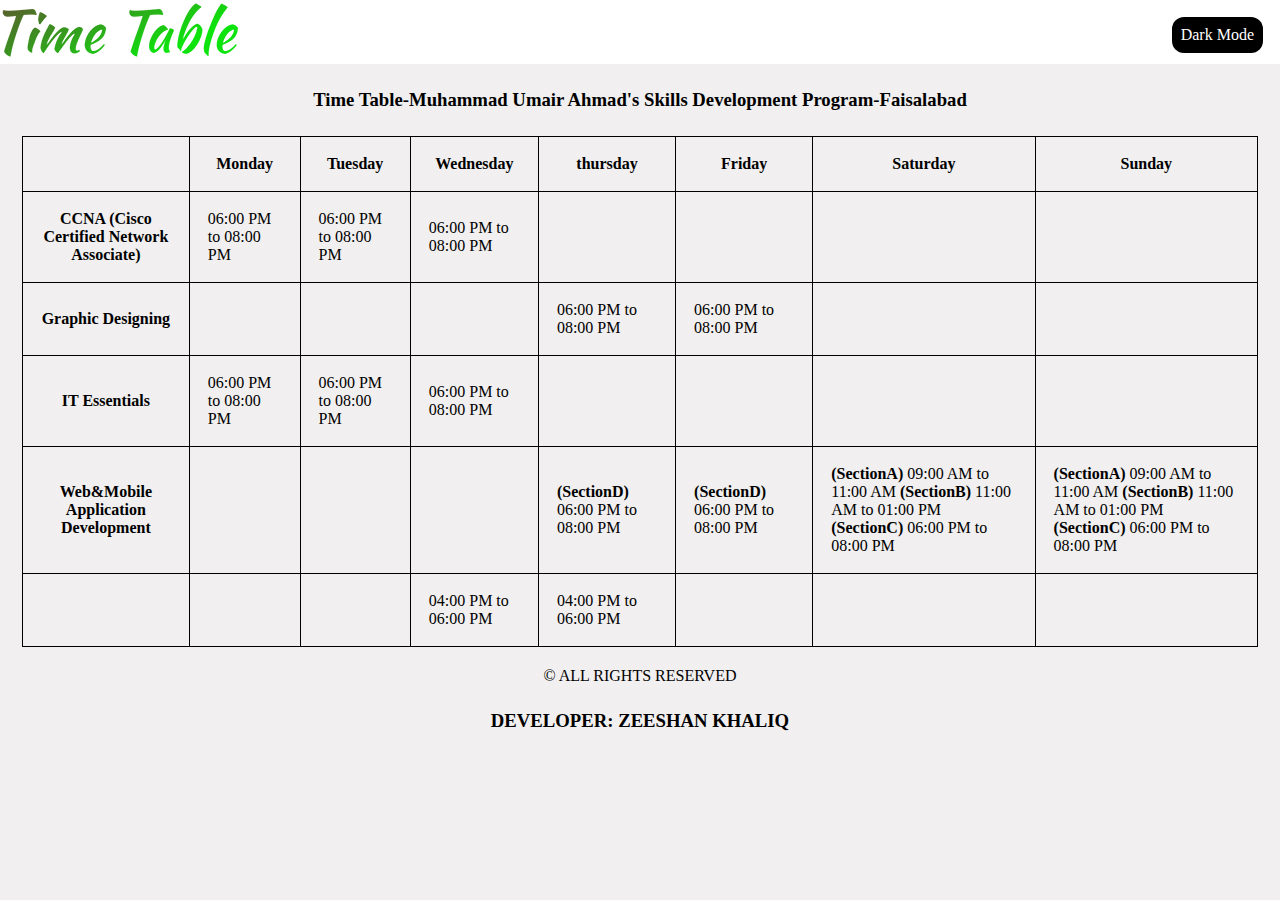
<file: index.html>
<!DOCTYPE html>
<html lang="en">

<head>
    <meta charset="UTF-8">
    <meta http-equiv="X-UA-Compatible" content="IE=edge">
    <meta name="viewport" content="width=device-width, initial-scale=1.0">

    <!-- Custom CSS File -->

    <link rel="stylesheet" href="./Styles/style.css">
    <title>Light Mode</title>
</head>

<body>
    <header>
        <nav>
            <img src="./Asserts/Images/logo.png" alt="logo">
            <a href="dark.html">Dark Mode</a>
        </nav>
    </header>
    <main>
        <h3>Time Table-Muhammad Umair Ahmad's Skills Development Program-Faisalabad</h3>
        <table>

            <tr>
                <th></th>
                <th>Monday</th>
                <th>Tuesday</th>
                <th>Wednesday</th>
                <th>thursday</th>
                <th>Friday</th>
                <th>Saturday</th>
                <th>Sunday</th>

            </tr>
            <tr>
                <th>CCNA
                    (Cisco Certified Network
                    Associate)</th>
                <td>06:00 PM to
                    08:00 PM</td>
                <td>06:00 PM to
                    08:00 PM</td>
                <td>06:00 PM to
                    08:00 PM</td>
                <td></td>
                <td></td>
                <td></td>
                <td></td>
            </tr>
            <tr>
                <th>Graphic Designing</th>
                <td></td>
                <td></td>
                <td></td>
                <td>06:00 PM to
                    08:00 PM</td>
                <td>06:00 PM to
                    08:00 PM</td>
                <td></td>
                <td></td>
            </tr>
            <tr>
                <th>IT Essentials</th>
                <td>06:00 PM to
                    08:00 PM</td>
                <td>06:00 PM to
                    08:00 PM</td>
                <td>06:00 PM to
                    08:00 PM</td>
                <td></td>
                <td></td>
                <td></td>
                <td></td>
            </tr>
            <tr>
                <th>Web&Mobile Application
                    Development</th>
                <td></td>
                <td></td>
                <td></td>
                <td><b>(SectionD)</b>
                    06:00 PM to 08:00
                    PM</td>
                <td><b>(SectionD)</b>
                    06:00 PM to 08:00
                    PM</td>
                <td><b>(SectionA)</b>
                    09:00 AM to 11:00
                    AM
                    <b>(SectionB)</b>
                    11:00 AM to 01:00
                    PM
                    <b>(SectionC)</b>
                    06:00 PM to 08:00
                    PM
                </td>
                <td><b>(SectionA)</b>
                    09:00 AM to 11:00
                    AM
                    <b>(SectionB)</b>
                    11:00 AM to 01:00
                    PM
                    <b>(SectionC)</b>
                    06:00 PM to 08:00
                    PM
                </td>
            </tr>
            <tr>
                <td></td>
                <td></td>
                <td></td>
                <td>04:00 PM to 06:00
                    PM</td>
                <td>04:00 PM to 06:00
                    PM</td>
                <td></td>
                <td></td>
                <td></td>
            </tr>
        </table>
    </main>
    <footer>
        <p>&copy; ALL RIGHTS RESERVED</p>
        <h3>DEVELOPER: ZEESHAN KHALIQ</H3>
    </footer>
</body>

</html>
</file>
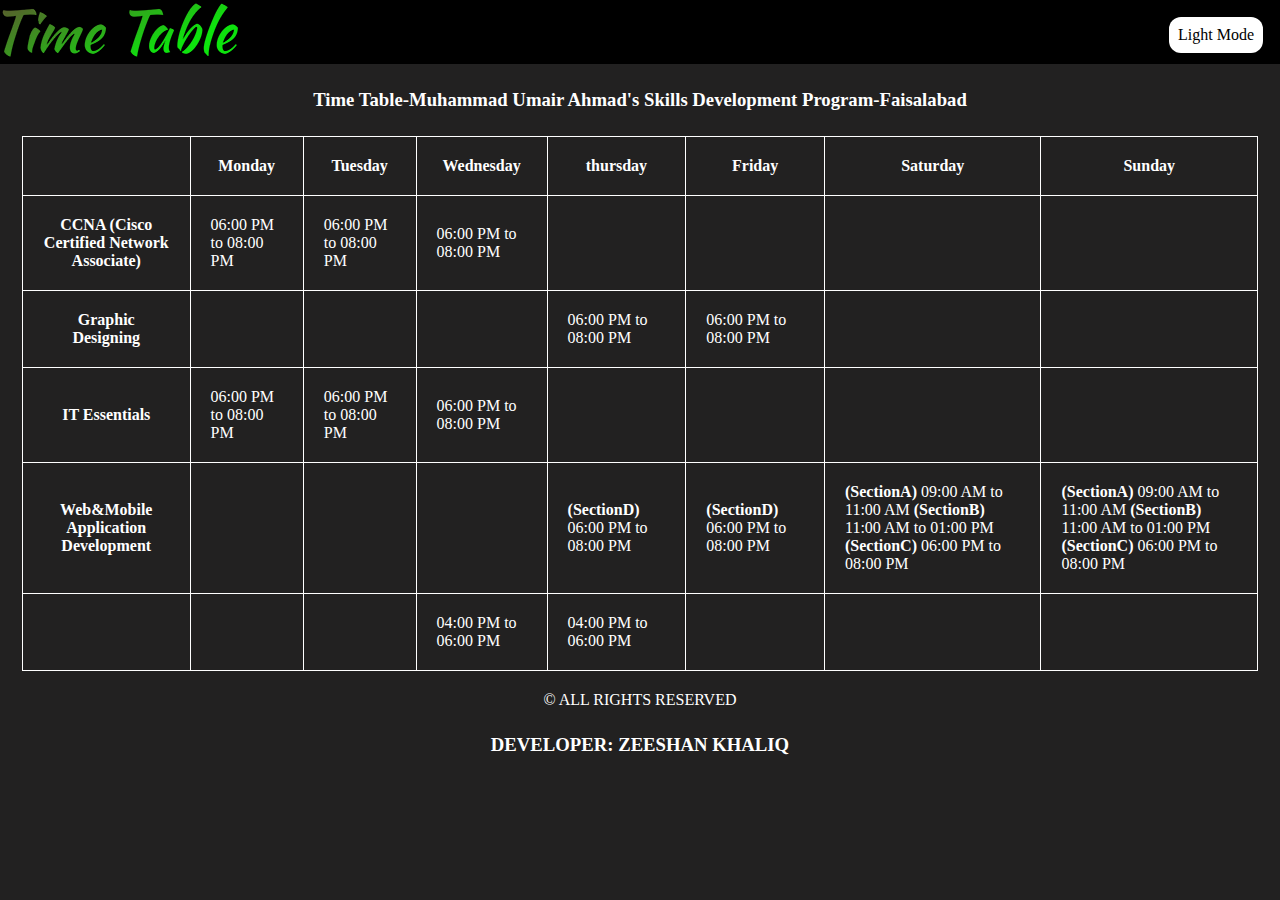
<file: dark.html>
<!DOCTYPE html>
<html lang="en">

<head>
    <meta charset="UTF-8">
    <meta http-equiv="X-UA-Compatible" content="IE=edge">
    <meta name="viewport" content="width=device-width, initial-scale=1.0">

    <!-- Custom CSS File -->

    <link rel="stylesheet" href="./Styles/dark.css">
    <title>Light Mode</title>
</head>

<body>
    <header>
        <nav>
            <img src="./Asserts/Images/logo.png" alt="logo">
            <a href="index.html">Light Mode</a>
        </nav>
    </header>
    <main>
        <h3>Time Table-Muhammad Umair Ahmad's Skills Development Program-Faisalabad</h3>
        <table>

            <tr>
                <th></th>
                <th>Monday</th>
                <th>Tuesday</th>
                <th>Wednesday</th>
                <th>thursday</th>
                <th>Friday</th>
                <th>Saturday</th>
                <th>Sunday</th>

            </tr>
            <tr>
                <th>CCNA
                    (Cisco Certified Network
                    Associate)</th>
                <td>06:00 PM to
                    08:00 PM</td>
                <td>06:00 PM to
                    08:00 PM</td>
                <td>06:00 PM to
                    08:00 PM</td>
                <td></td>
                <td></td>
                <td></td>
                <td></td>
            </tr>
            <tr>
                <th>Graphic Designing</th>
                <td></td>
                <td></td>
                <td></td>
                <td>06:00 PM to
                    08:00 PM</td>
                <td>06:00 PM to
                    08:00 PM</td>
                <td></td>
                <td></td>
            </tr>
            <tr>
                <th>IT Essentials</th>
                <td>06:00 PM to
                    08:00 PM</td>
                <td>06:00 PM to
                    08:00 PM</td>
                <td>06:00 PM to
                    08:00 PM</td>
                <td></td>
                <td></td>
                <td></td>
                <td></td>
            </tr>
            <tr>
                <th>Web&Mobile Application
                    Development</th>
                <td></td>
                <td></td>
                <td></td>
                <td><b>(SectionD)</b>
                    06:00 PM to 08:00
                    PM</td>
                <td><b>(SectionD)</b>
                    06:00 PM to 08:00
                    PM</td>
                <td><b>(SectionA)</b>
                    09:00 AM to 11:00
                    AM
                    <b>(SectionB)</b>
                    11:00 AM to 01:00
                    PM
                    <b>(SectionC)</b>
                    06:00 PM to 08:00
                    PM
                </td>
                <td><b>(SectionA)</b>
                    09:00 AM to 11:00
                    AM
                    <b>(SectionB)</b>
                    11:00 AM to 01:00
                    PM
                    <b>(SectionC)</b>
                    06:00 PM to 08:00
                    PM
                </td>
            </tr>
            <tr>
                <td></td>
                <td></td>
                <td></td>
                <td>04:00 PM to 06:00
                    PM</td>
                <td>04:00 PM to 06:00
                    PM</td>
                <td></td>
                <td></td>
                <td></td>
            </tr>
        </table>
    </main>
    <footer>
        <p>&copy; ALL RIGHTS RESERVED</p>
        <h3>DEVELOPER: ZEESHAN KHALIQ</H3>
    </footer>
</body>

</html>
</file>
<file: Styles/style.css>
* {
  margin: 0;
  padding: 0;
  box-sizing: border-box;
}
body {
  background-color: rgb(241, 239, 239);
}
main {
  margin-left: 22px;
  margin-right: 22px;
}
header {
  background-color: white;
  width: 100%;
}
a {
  text-decoration: none;
  color: white;
  background-color: black;
  padding: 9px;
  float: right;
  margin-top: 17px;
  margin-right: 17px;
  border-radius: 12px;
}
h3 {
  text-align: center;
  margin-bottom: 25px;
  margin-top: 25px;
}
p {
  text-align: center;
  margin-top: 20px;
}
td,
th {
  border-left: 1px solid black;
  border-bottom: 1px solid black;
  padding: 18px;
}

table {
  border-top: 1px solid black;
  border-right: 1px solid black;
  border-collapse: collapse;
}
</file>
<file: Styles/dark.css>
* {
  margin: 0;
  padding: 0;
  box-sizing: border-box;
}
body {
  background-color: rgb(34, 33, 33);
}
main {
  margin-left: 22px;
  margin-right: 22px;
}
header {
  background-color: rgb(0, 0, 0);
  width: 100%;
}
a {
  text-decoration: none;
  color: rgb(0, 0, 0);
  background-color: rgb(255, 255, 255);
  padding: 9px;
  float: right;
  margin-top: 17px;
  margin-right: 17px;
  border-radius: 12px;
}
h3 {
  text-align: center;
  margin-bottom: 25px;
  margin-top: 25px;
  color: white;
}
p {
  text-align: center;
  margin-top: 20px;
  color: white;
}
td,
th {
  border-left: 1px solid rgb(255, 255, 255);
  border-bottom: 1px solid rgb(255, 255, 255);
  padding: 20px;
  color: white;
}

table {
  border-top: 1px solid rgb(255, 255, 255);
  border-right: 1px solid rgb(255, 255, 255);
  border-collapse: collapse;
}
</file>
